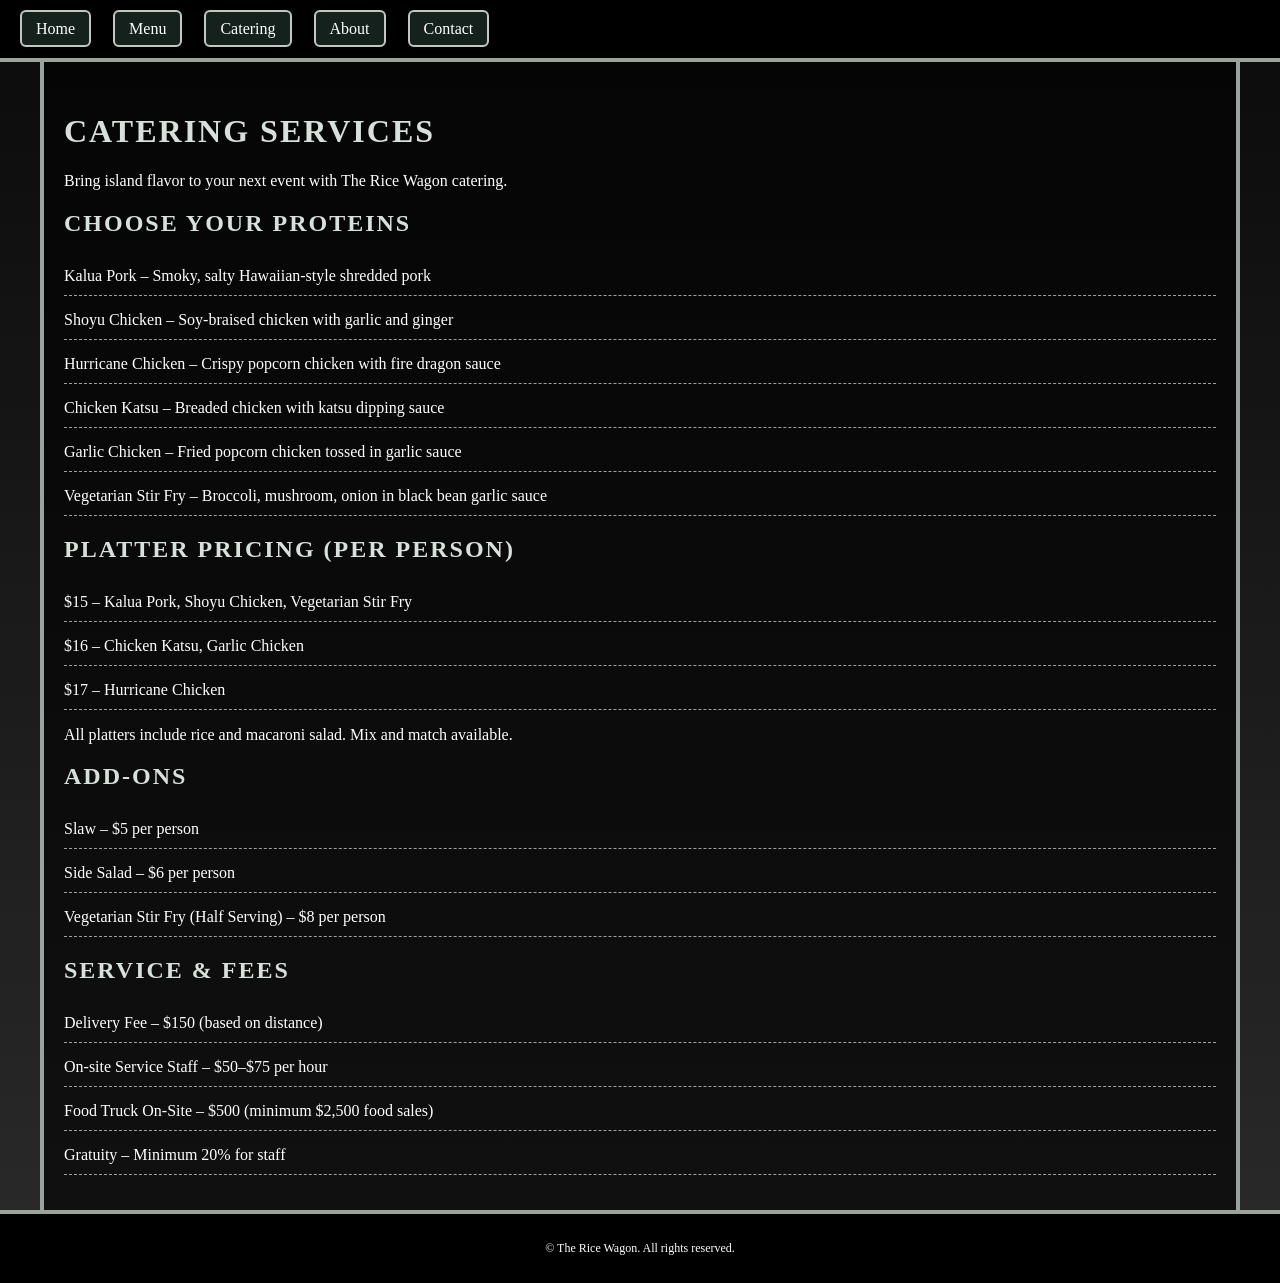
<file: catering.html>
<!DOCTYPE html>
<html>
<head>
<title>Catering - The Rice Wagon</title>
<link rel="stylesheet" href="styless.css">
</head>
<body>


<header>
<nav>
<a href="index.html">Home</a>
<a href="menu.html">Menu</a>
<a href="catering.html">Catering</a>
<a href="about.html">About</a>
<a href="contact.html">Contact</a>
</nav>
</header>


<div class="container">
<h1>Catering Services</h1>
<p>Bring island flavor to your next event with The Rice Wagon catering.</p>


<h2>Choose Your Proteins</h2>
<div class="menu-item">Kalua Pork – Smoky, salty Hawaiian-style shredded pork</div>
<div class="menu-item">Shoyu Chicken – Soy-braised chicken with garlic and ginger</div>
<div class="menu-item">Hurricane Chicken – Crispy popcorn chicken with fire dragon sauce</div>
<div class="menu-item">Chicken Katsu – Breaded chicken with katsu dipping sauce</div>
<div class="menu-item">Garlic Chicken – Fried popcorn chicken tossed in garlic sauce</div>
<div class="menu-item">Vegetarian Stir Fry – Broccoli, mushroom, onion in black bean garlic sauce</div>


<h2>Platter Pricing (per person)</h2>
<div class="menu-item">$15 – Kalua Pork, Shoyu Chicken, Vegetarian Stir Fry</div>
<div class="menu-item">$16 – Chicken Katsu, Garlic Chicken</div>
<div class="menu-item">$17 – Hurricane Chicken</div>
<p>All platters include rice and macaroni salad. Mix and match available.</p>


<h2>Add-ons</h2>
<div class="menu-item">Slaw – $5 per person</div>
<div class="menu-item">Side Salad – $6 per person</div>
<div class="menu-item">Vegetarian Stir Fry (Half Serving) – $8 per person</div>


<h2>Service & Fees</h2>
<div class="menu-item">Delivery Fee – $150 (based on distance)</div>
<div class="menu-item">On-site Service Staff – $50–$75 per hour</div>
<div class="menu-item">Food Truck On-Site – $500 (minimum $2,500 food sales)</div>
<div class="menu-item">Gratuity – Minimum 20% for staff</div>
</div>


<footer>
<p>© The Rice Wagon. All rights reserved.</p>
</footer>


</body>
</html>
</file>
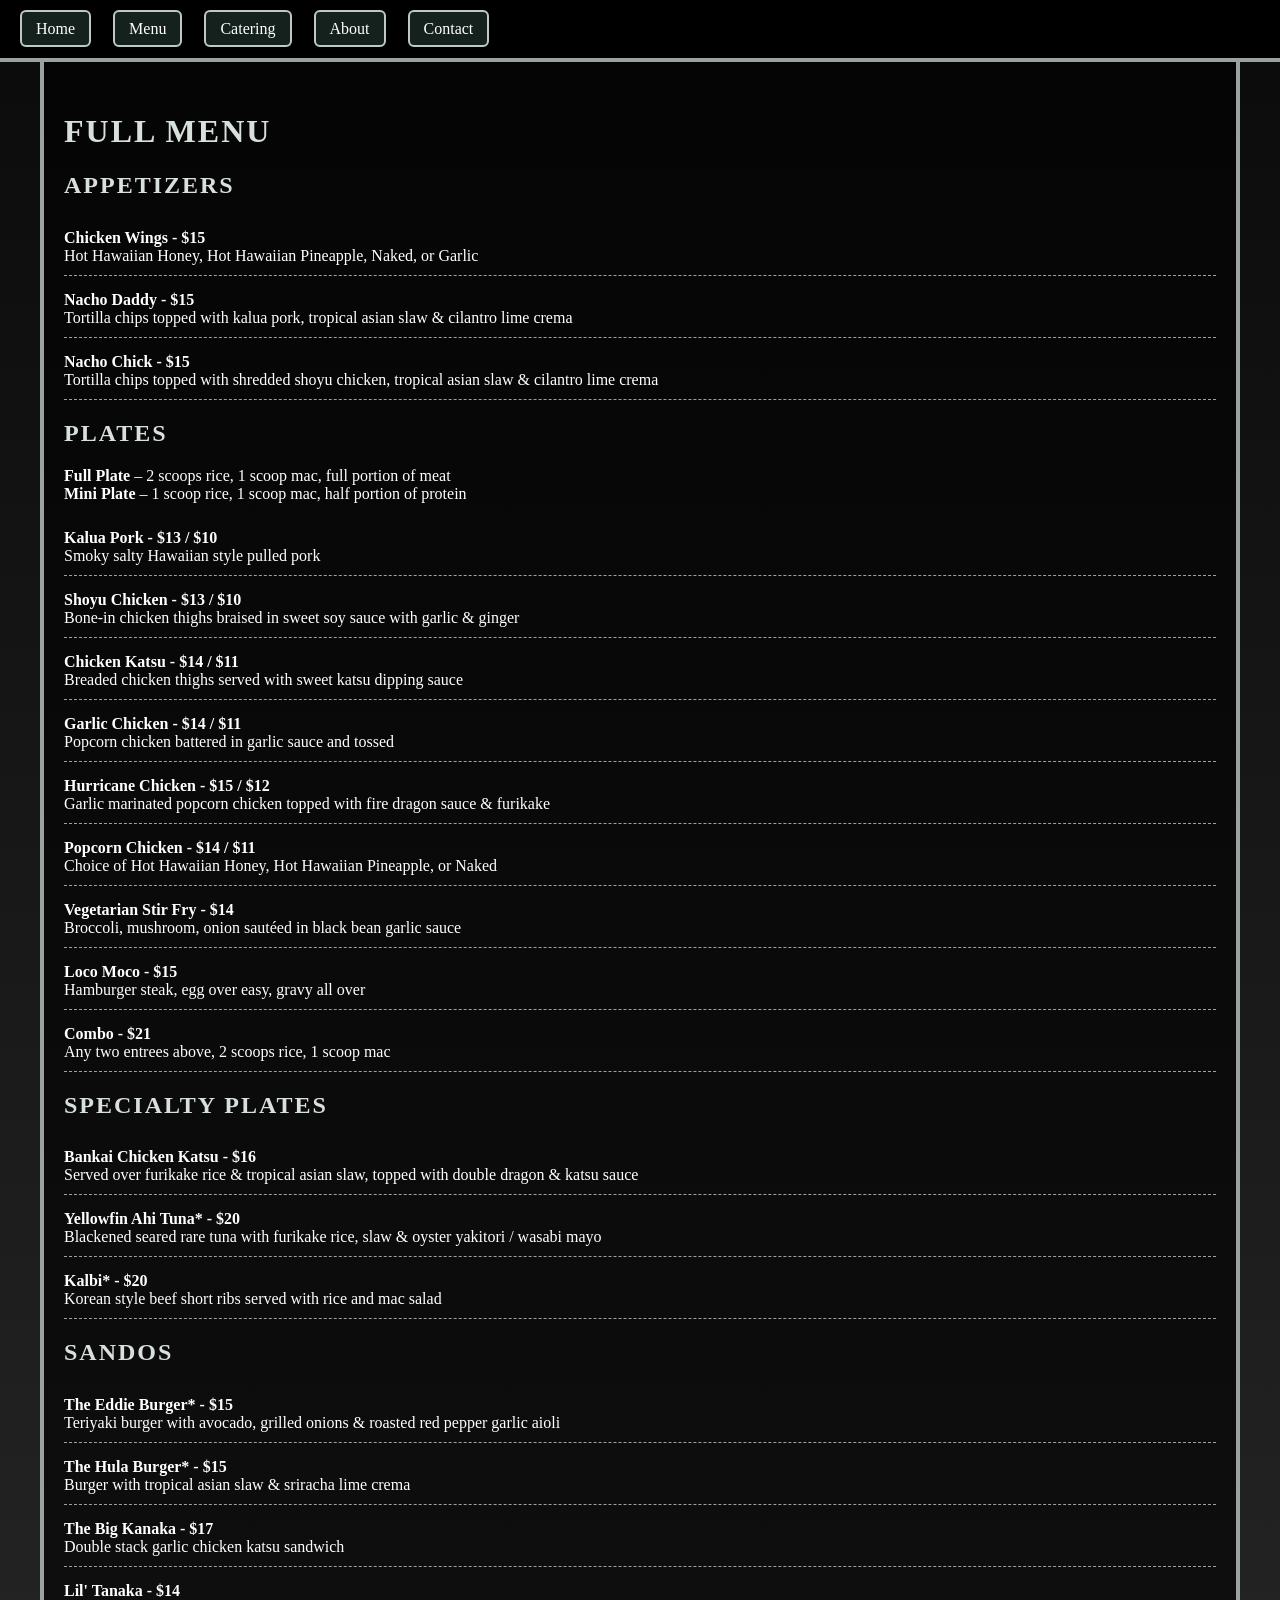
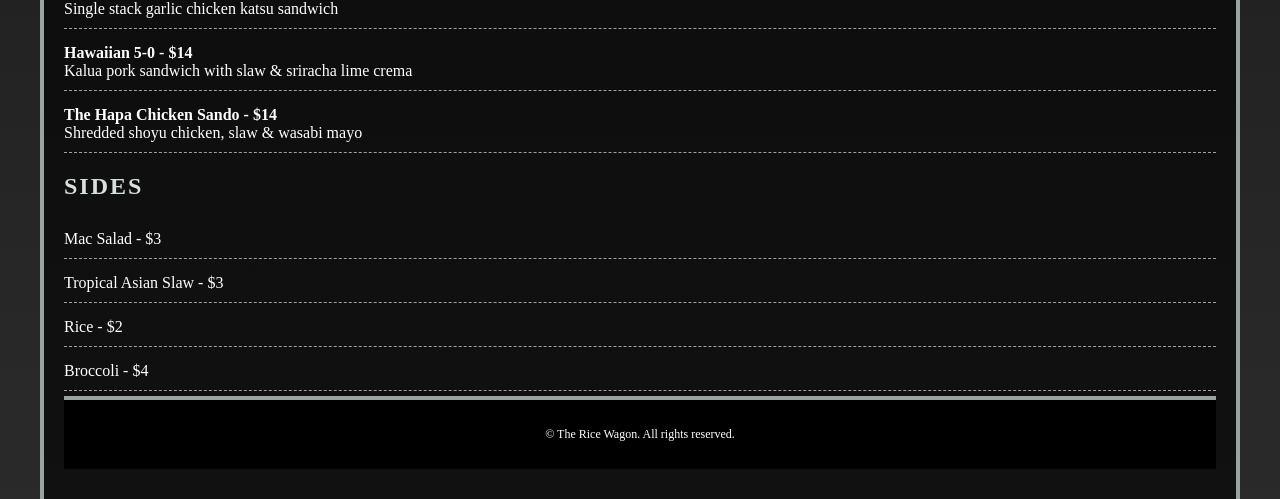
<file: menu.html>
<!DOCTYPE html>
<html>
<head>
  <title>Menu - The Rice Wagon</title>
  <link rel="stylesheet" href="styless.css">
</head>
<body>

<header>
  <nav>
    <a href="index.html">Home</a>
    <a href="menu.html">Menu</a>
    <a href="catering.html">Catering</a>
    <a href="about.html">About</a>
    <a href="contact.html">Contact</a>
  </nav>
</header>

<div class="container">
  <h1>Full Menu</h1>

  <h2>Appetizers</h2>
  <div class="menu-item"><strong>Chicken Wings - $15</strong><br>Hot Hawaiian Honey, Hot Hawaiian Pineapple, Naked, or Garlic</div>
  <div class="menu-item"><strong>Nacho Daddy - $15</strong><br>Tortilla chips topped with kalua pork, tropical asian slaw & cilantro lime crema</div>
  <div class="menu-item"><strong>Nacho Chick - $15</strong><br>Tortilla chips topped with shredded shoyu chicken, tropical asian slaw & cilantro lime crema</div>

  <h2>Plates</h2>
  <p><strong>Full Plate</strong> – 2 scoops rice, 1 scoop mac, full portion of meat<br>
  <strong>Mini Plate</strong> – 1 scoop rice, 1 scoop mac, half portion of protein</p>

  <div class="menu-item"><strong>Kalua Pork - $13 / $10</strong><br>Smoky salty Hawaiian style pulled pork</div>
  <div class="menu-item"><strong>Shoyu Chicken - $13 / $10</strong><br>Bone-in chicken thighs braised in sweet soy sauce with garlic & ginger</div>
  <div class="menu-item"><strong>Chicken Katsu - $14 / $11</strong><br>Breaded chicken thighs served with sweet katsu dipping sauce</div>
  <div class="menu-item"><strong>Garlic Chicken - $14 / $11</strong><br>Popcorn chicken battered in garlic sauce and tossed</div>
  <div class="menu-item"><strong>Hurricane Chicken - $15 / $12</strong><br>Garlic marinated popcorn chicken topped with fire dragon sauce & furikake</div>
  <div class="menu-item"><strong>Popcorn Chicken - $14 / $11</strong><br>Choice of Hot Hawaiian Honey, Hot Hawaiian Pineapple, or Naked</div>
  <div class="menu-item"><strong>Vegetarian Stir Fry - $14</strong><br>Broccoli, mushroom, onion sautéed in black bean garlic sauce</div>
  <div class="menu-item"><strong>Loco Moco - $15</strong><br>Hamburger steak, egg over easy, gravy all over</div>
  <div class="menu-item"><strong>Combo - $21</strong><br>Any two entrees above, 2 scoops rice, 1 scoop mac</div>

  <h2>Specialty Plates</h2>
  <div class="menu-item"><strong>Bankai Chicken Katsu - $16</strong><br>Served over furikake rice & tropical asian slaw, topped with double dragon & katsu sauce</div>
  <div class="menu-item"><strong>Yellowfin Ahi Tuna* - $20</strong><br>Blackened seared rare tuna with furikake rice, slaw & oyster yakitori / wasabi mayo</div>
  <div class="menu-item"><strong>Kalbi* - $20</strong><br>Korean style beef short ribs served with rice and mac salad</div>

  <h2>Sandos</h2>
  <div class="menu-item"><strong>The Eddie Burger* - $15</strong><br>Teriyaki burger with avocado, grilled onions & roasted red pepper garlic aioli</div>
  <div class="menu-item"><strong>The Hula Burger* - $15</strong><br>Burger with tropical asian slaw & sriracha lime crema</div>
  <div class="menu-item"><strong>The Big Kanaka - $17</strong><br>Double stack garlic chicken katsu sandwich</div>
  <div class="menu-item"><strong>Lil' Tanaka - $14</strong><br>Single stack garlic chicken katsu sandwich</div>
  <div class="menu-item"><strong>Hawaiian 5-0 - $14</strong><br>Kalua pork sandwich with slaw & sriracha lime crema</div>
  <div class="menu-item"><strong>The Hapa Chicken Sando - $14</strong><br>Shredded shoyu chicken, slaw & wasabi mayo</div>

  <h2>Sides</h2>
  <div class="menu-item">Mac Salad - $3</div>
  <div class="menu-item">Tropical Asian Slaw - $3</div>
  <div class="menu-item">Rice - $2</div>
  <div class="menu-item">Broccoli - $4</div>

<footer>
<p>© The Rice Wagon. All rights reserved.</p>
</footer>

</html>
</file>
<file: styless.css>
body {
color: white;
margin: 0;
background-image: linear-gradient(180deg, #0b0b0b, #2a2a2a);
}


header {
background-color: black;
border-bottom: 4px solid #9aa39d;
padding: 20px;
}


nav a {
color: white;
text-decoration: none;
margin-right: 18px;
padding: 8px 14px;
border: 2px solid #bfc9c2;
border-radius: 6px;
background-color: rgba(140,220,190,0.15);
}


nav a:hover {
color: black;
background-color: #bfc9c2;
}


.container {
width: 90%;
margin: auto;
padding: 30px 20px;
background-color: rgba(0,0,0,0.6);
border-left: 4px solid #9aa39d;
border-right: 4px solid #9aa39d;
}


h1, h2 {
color: #d8e0db;
text-transform: uppercase;
letter-spacing: 2px;
}


.menu-item {
border-bottom: 1px dashed #9aa39d;
padding: 10px 0;
margin-bottom: 5px;
}


img {
  width: 300px;       /* fixed size so they fit side-by-side */
  height: auto;
  display: block;
  margin: 20px auto;
  border: 3px solid #bfc9c2;
}

.image-row {
  display: flex;
  justify-content: center;
  gap: 20px;
  flex-wrap: wrap; /* helps on smaller screens */
}

img:hover {
  transform: scale(1.10);
  transition: 0.5s;
}

.fb-button {
  display: inline-block;
  padding: 10px 15px;
  background-color: #1877f2;
  color: white;
  border-radius: 6px;
  text-decoration: none;
}

.fb-button:hover {
  background-color: #145dbf;
}

footer {
border-top: 4px solid #9aa39d;
text-align: center;
padding: 15px;
font-size: 12px;
background-color: black;
}
</file>
